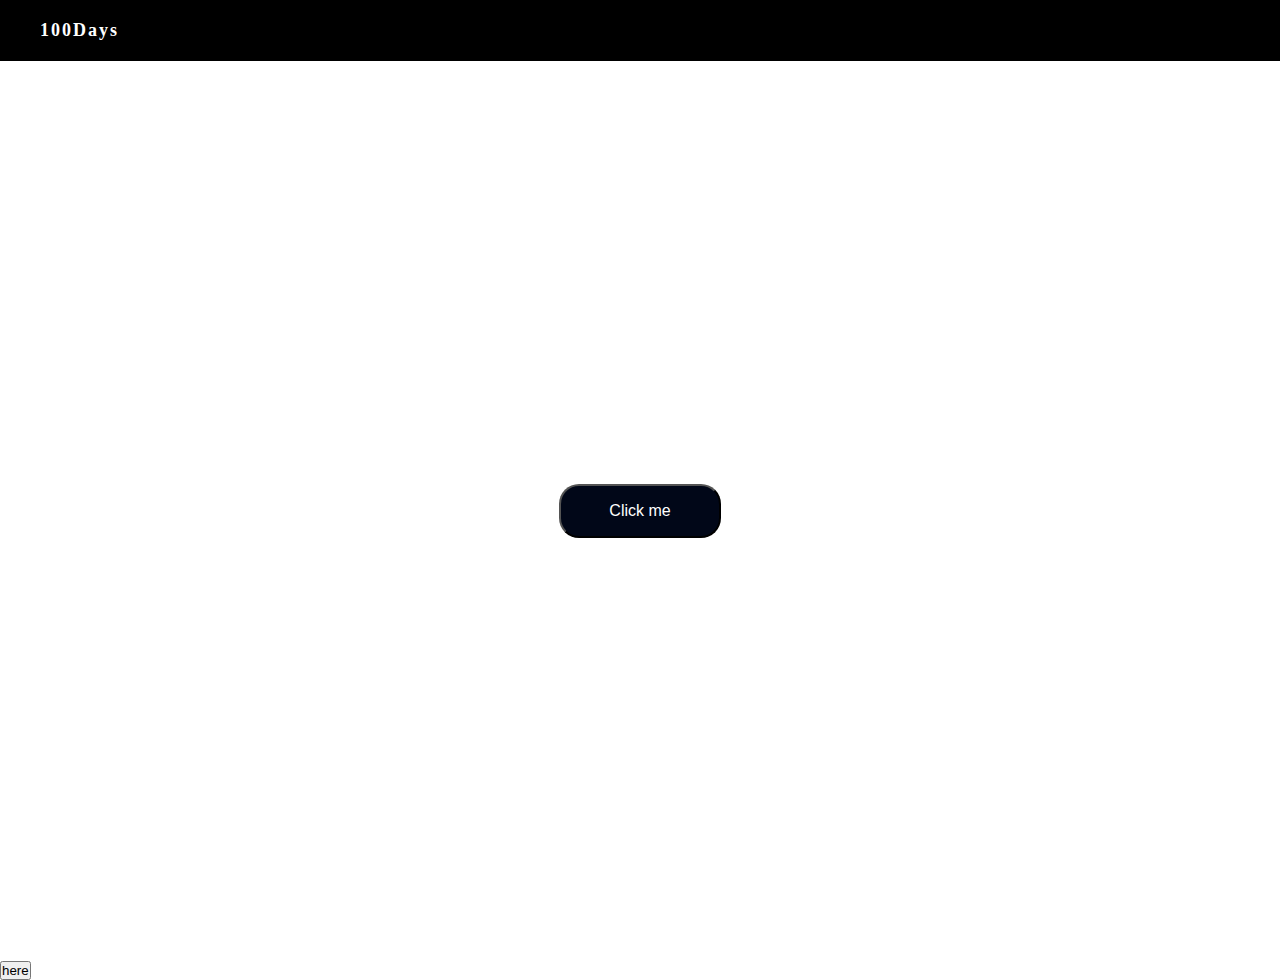
<file: day1.html>
<!DOCTYPE html>
<html>
    <head>
      <link rel="stylesheet" href="styles/day1.css">
      <link rel="stylesheet" href="styles/base.css">
      <title>Color Flipper</title>
    </head>
    <script src="scripts/day1.js"></script>
    <body>
        <nav>
            <div class="navbar">
                <ul>
                    <li class="logo">
                        <a href="index.html">100Days</a>
                    </li>
            </div>
         </nav>
        <div class="container">
            <button id="btn" onclick="change()"> Click me</button>
        </div>
        <button>
            here
        </button>
    </body>
</html>
</file>
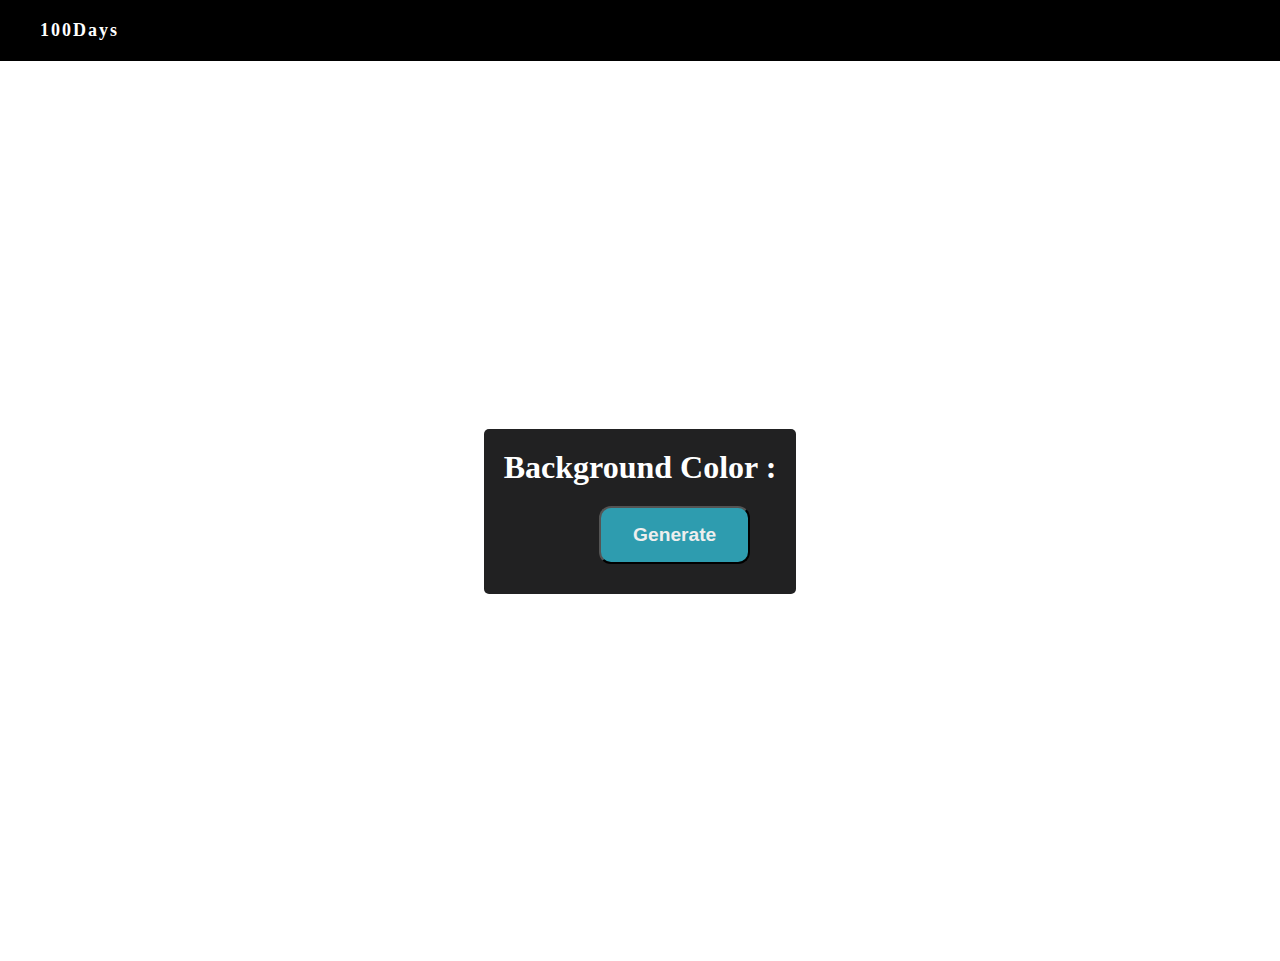
<file: day2.html>
<!DOCTYPE html>
<html lang="en">
<head>
    <meta charset="UTF-8">
    <meta http-equiv="X-UA-Compatible" content="IE=edge">
    <meta name="viewport" content="width=device-width, initial-scale=1.0">
    <link rel="stylesheet" href="styles/day2.css">
    <link rel="stylesheet" href="styles/base.css">
    <title>Hex color Generator</title>

    <script src="scripts/day2.js"></script>
</head>
<body>
    <nav>
        <div class="navbar">
            <ul>
                <li class="logo">
                    <a href="index.html">100Days</a>
                </li>
        </div>
     </nav>
    <div class="container">
        <div class="box">
            <h1>Background Color : <span id="hex"></span></h1>
            <button onclick="generate()">Generate</button>
        </div>
    </div>
</body>
</html>
</file>
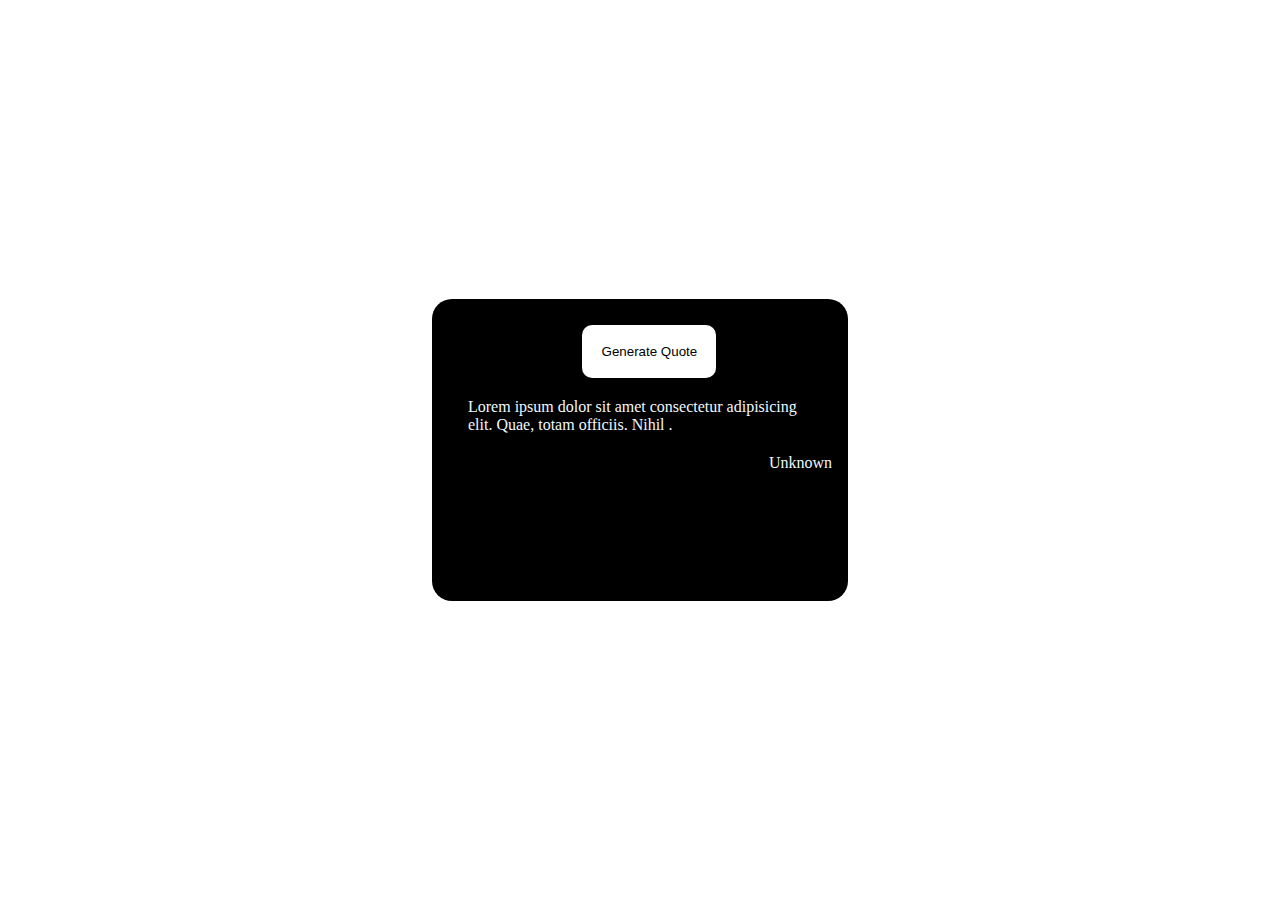
<file: day3.html>
<!DOCTYPE html>
<html lang="en">
<head>
    <meta charset="UTF-8">
    <meta http-equiv="X-UA-Compatible" content="IE=edge">
    <meta name="viewport" content="width=device-width, initial-scale=1.0">
    <link rel="stylesheet" href="styles/day3.css">
    <title>Day 3 - Random quote</title>
    <script src="scripts/day3.js"></script>
</head>
<body>
    <div class="container">
            <div class="card">
                <button onclick="generate()">Generate Quote</button>
                <p id="quote">Lorem ipsum dolor sit amet consectetur adipisicing elit. Quae, totam officiis. Nihil .</p> 
                <p id="author">Unknown</p>
            </div>
    </div>
</body>
</html>
</file>
<file: styles/day1.css>
.container{
    display: grid;
    place-items: center;
    height: 100vh;
}
.container button{
    padding: 1rem 3rem;
    border-radius: 20px;
    background-color: rgb(1, 7, 24);
    color: #fff;
}
.container button:hover{
    background-color:  rgb(7, 23, 66);
}
#btn{
    font-size: 1rem;
}
</file>
<file: styles/base.css>
*{
    margin: 0;
    padding: 0;
}
li{
    list-style: none;
}
a{
    color: black;
    text-decoration: none;
}
.navbar{
    display: flex;
    width: 100%;
    justify-content: space-between;
    padding: 20px;
    background-color: black;
}
.navbar a{
    color: #fff;
    text-transform:capitalize;
    font-size: 1.2rem;
}

.logo{
    margin-left: 20px;
}
.nav{
    margin-right: 30px;
}
.nav li{
    display: inline;
    padding-right: 30px;
}
.logo a{
    font-weight: 600;
    letter-spacing: 2px;
    font-size: large;
    cursor: none;
}

.navbar ul li a:hover{
    padding-bottom: 5px;
    border-bottom: 2px rgb(12, 144, 233) solid;
}
main ul li{
    font-size: 1.5rem;
    padding: 20px;
}
</file>
<file: styles/day2.css>
*{
    margin: 0;
    padding: 0;
}


.container{
    display: grid;
    place-items: center;
    height: 100vh;
}
.container button{
    margin-left: 35%;
    padding: 1rem 2rem;
    border-radius: 12px;
    margin-top: 20px;
    margin-bottom: 10px;
    font-size: 1.2rem;
    background-color:rgb(46, 156, 175);
    color: #eee;
    font-weight: 600;

}
.box{
    background-color: #212122;
    padding: 20px;
    border-radius: 5px;
}
.container .box h1{
    color: #fff;
}
.box span{
    color:rgb(69, 216, 241);
}
</file>
<file: styles/day3.css>
*{
    padding: 0%;
    margin: 0;
}
.container{
    position: relative;
    height: 100vh;
    margin: auto;
}
.container .card #author{
    text-align: right;
    margin-top: 1rem;
}
.container .card{
    position: absolute;
    height: 30%;
    width: 30%;
    top: 50%;
    left: 50%;
    transform: translate(-50%, -50%);
    background-color: black;
    color:aliceblue;
    padding: 1rem;
    border-radius: 20px;
  
}
.container .card #quote{
    word-wrap: break-word;
    margin: 20px;
}
.container .card button{
    margin-top: 10px;
    margin-left: 35%;
    padding: 5%;
    border: 0;
    border-radius: 10px;
    background-color: #fff;
}
</file>
